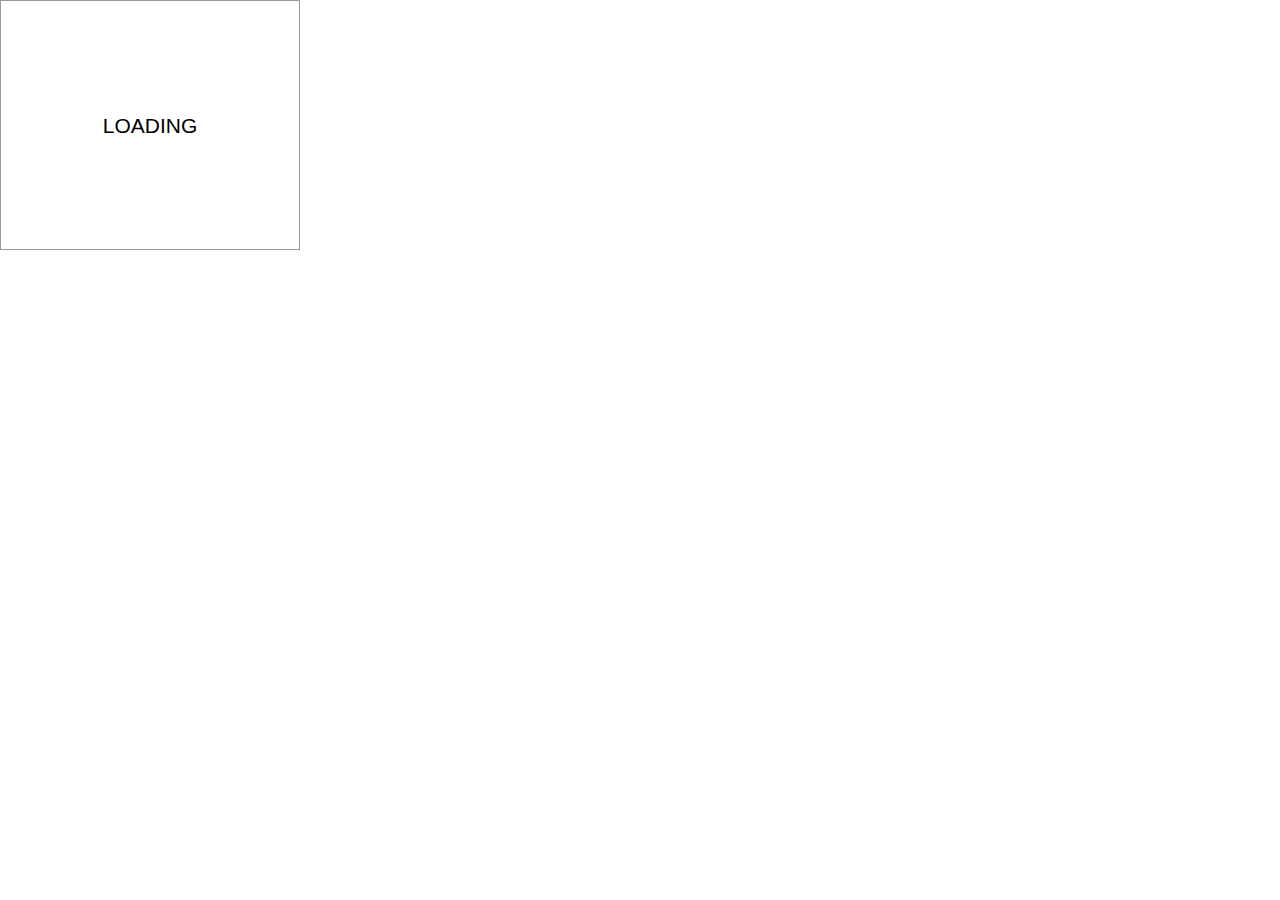
<file: _template/banner_DCS_300x250/index.html>
<!DOCTYPE html>
<html lang='en'>
<head>
	<title>300x250</title>
	<meta http-equiv="Content-Type" content="text/html" charset="utf-8">
	<meta name='format-detection' content='telephone=no'>
	<meta name='author' content='M&amp;H'>
	<meta name="ad.size" content="width=300,height=250">
	<meta name="viewport" content="width=device-width, initial-scale=1"/> 
	<link href="initial.css" rel="stylesheet">
	<script src="http://s0.2mdn.net/ads/studio/Enabler.js"></script>
	<script src="https://s0.2mdn.net/ads/studio/cached_libs/tweenmax_2.0.1_min.js"></script>
	<script type="text/javascript" src="initial.js" async="true"></script>
</head>

<body>
	<div id="ad">
		<div id="ad-content" class="hide">
			<!-- Team 1 -->
			<div id="team_1" class="frame">
				<div class="slice ad-element"></div>
				<img id="team_1_bg">
				<div id="info-mask">
					<img id="team_1_badge">
					<h2 id="team_1_name"></h2>
				</div>
			</div>

			<!-- Team 2 -->
			<div id="team_2" class="frame">
				<div class="slice"></div>
				<img id="team_2_bg">
				<div id="info-mask">
					<img id="team_2_badge">
					<h2 id="team_2_name"></h2>
				</div>
			</div>

			<!-- General -->
			<div id="general" class="frame">
				<div class="slice"></div>
				<div id="general_gameInfo">
					<span id="general_gameInfo_team_1"></span><br>
					<span>@</span><span id="general_gameInfo_team_2"></span>
				</div>
				<h4 id="general_date"></h4>
				<span id="general_cta"></span>
			</div>

			<!-- Logos -->
			<img id="logo_1">
			<img id="logo_2">
		</div>

		<div id="ad-loader">
			LOADING
		</div>
		
		<svg class="adElement" id="replay" xmlns="http://www.w3.org/2000/svg" viewBox="0 0 20 20"><path d="M10 15.3c-1.3 0-2.7-.5-3.7-1.6l1.4-1.4c1.3 1.3 3.3 1.3 4.6 0s1.3-3.3 0-4.6-3.3-1.3-4.5 0L6.3 6.3c2.1-2.1 5.3-2.1 7.4 0 2.1 2.1 2.1 5.3 0 7.4-1 1-2.4 1.6-3.7 1.6z"/><path class="st0" d="M5 15.7v-4.8h4.8z"/></svg>	
	</div>

</body>
</html>
</file>
<file: _template/banner_DCS_300x250/initial.css>
/* apply a natural box layout model to all elements */
 *, *:before, *:after {
    -moz-box-sizing: border-box;
    -webkit-box-sizing: border-box;
    box-sizing: border-box;
}
html, body {
    width:100%;
    height:100%;
    margin: 0;
    padding: 0;
}
#ad {
    font-family: 'Open Sans Condensed', sans-serif;
    font-size: 21px;
    position: relative;
    width:300px;
    height:250px;
    border: 1px solid #999;
    overflow: hidden;
}
#ad-loader {
    text-align: center;
    line-height: 250px;
}
#ad-content > div {
    position:absolute;
}
#ad-content.show {
    display:block;
}
#ad-content.hide, #ad-loader.hide {
    display:none;
}
#ad-loader.show {
    display:block;
}
.ad-element {
    position: absolute;
}
</file>
